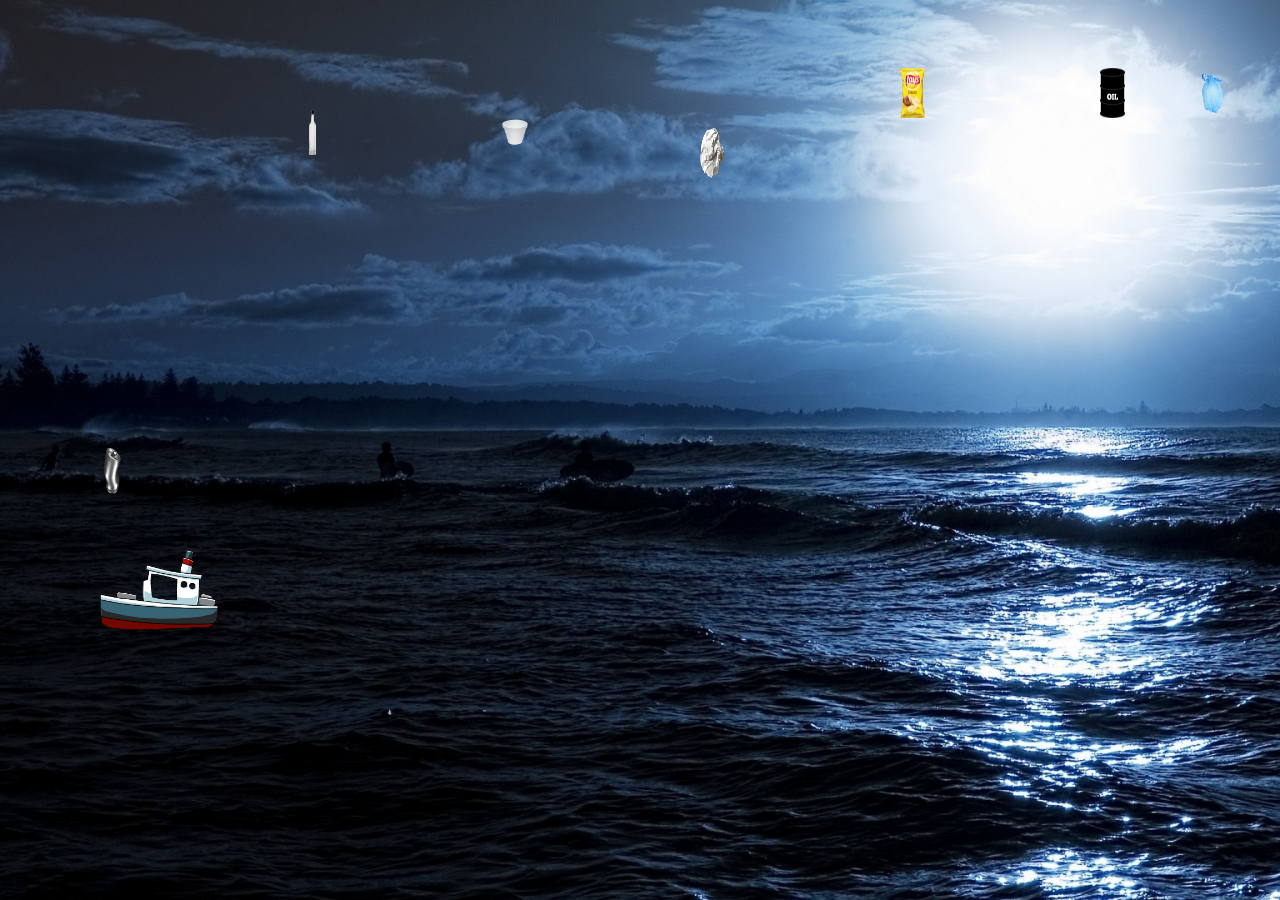
<file: index.html>
<html>
    <head>
        <script src="https://ajax.googleapis.com/ajax/libs/jquery/3.1.1/jquery.min.js"></script>
        <script src="script.js"></script>
        <link rel="stylesheet" type="text/css" href="reset.css" />
        <link rel="stylesheet" type="text/css" href="style.css" />
    </head>
    <body>
<audio autoplay controls loop hidden>

  <source
  src="waterSound.mp3" type="audio/mpeg">
</audio>
        <div id="container"> <img id="boat" src="pictures/boat.png"></div>
        <div class="trash"> <img id="glassbottle" src="pictures/glass_bottle.png" ></div>
        <div class="trash"> <img id="foamcup" src="pictures/foam_cup.png" div style="height:30px;width:30px"> </div>
        <div class="trash"> <img id="crumbledpaper" src="pictures/crumbled_paper.png"></div>
        <div class="trash"> <img id="can" src="pictures/can.png"></div>
        <div class="trash"> <img id="lays" src="pictures/lays-classic.png"></div>
        <div class="trash"> <img id="oilbarrel" src="pictures/oil-barrel.png"></div>
        <div class="trash"> <img id="plastic" src="pictures/plastic.png"></div>     
        <div class="trash"> <img id="sprite" src="pictures/sprite.png"></div>     
        </div>
        <a href="pop-up.html"></a>
        
        
      
    </body>
    
</html>
</file>
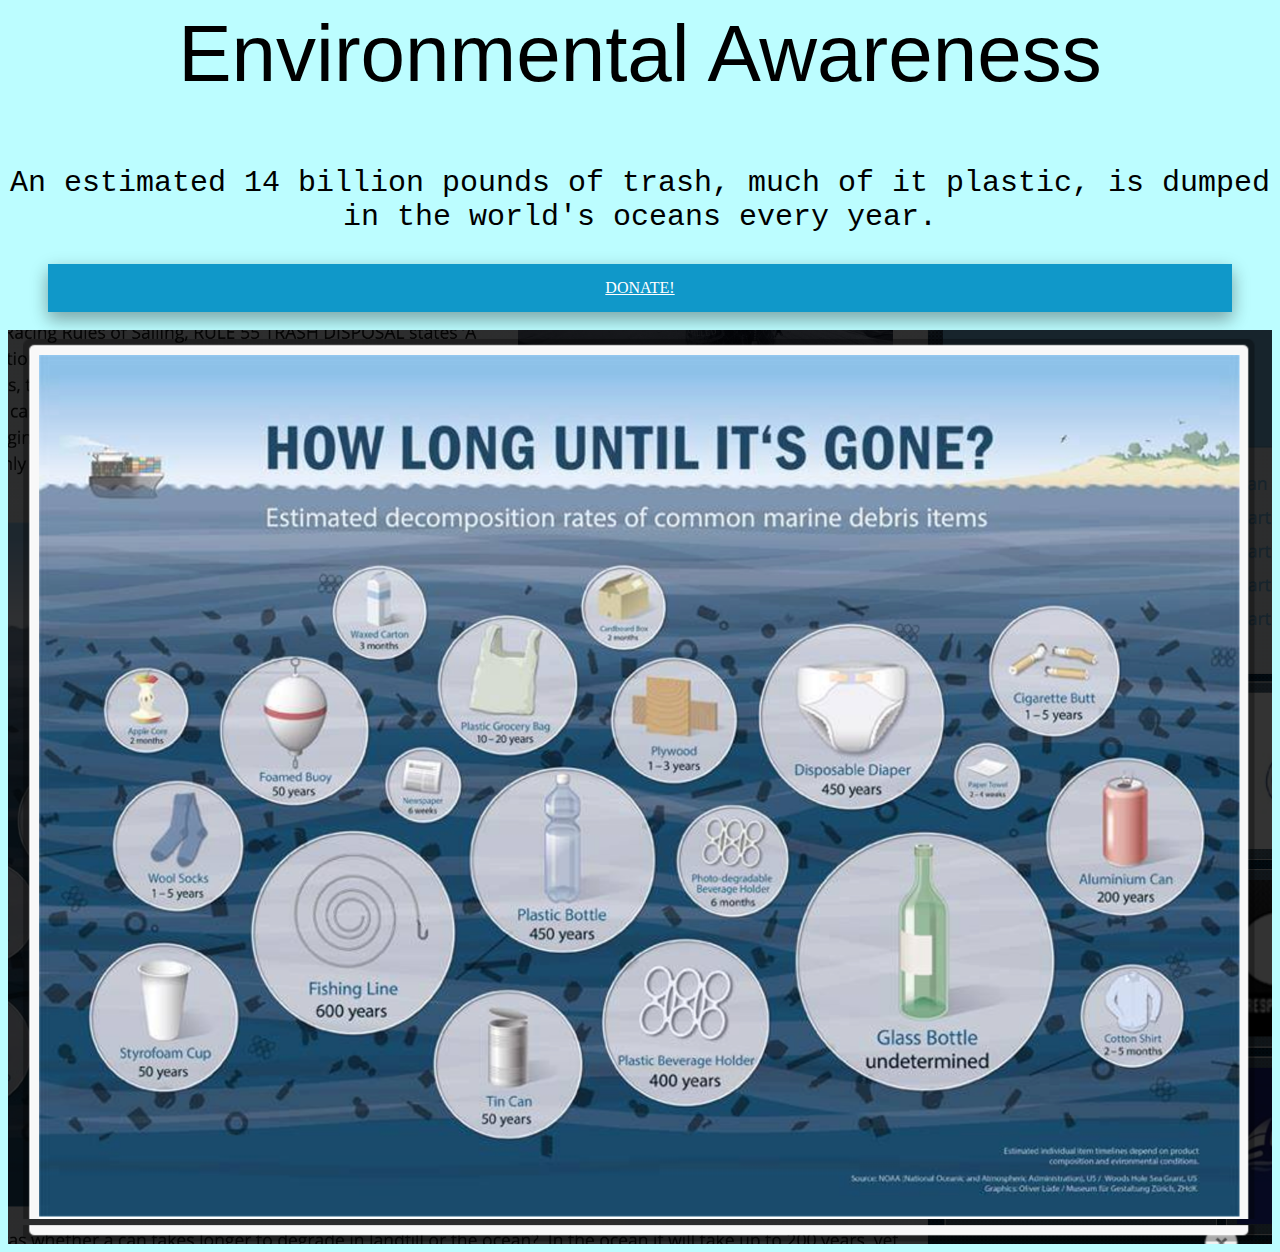
<file: pop-up.html>
<html>
    <head>
        
    </head>
    <body>
        <style>
            .title{
                font-size: 80px;
                font-style: bold;
                text-align: center;
                font-family: impact, charcoal, sans-serif;
            }
            
            #info{
                position: center;
                width: 100%;
            }
            
            #donate {
                color: #FFFFFF;
                background-color: #1098c9;
                box-shadow: 0 8px 16px 0 rgba(0,0,0,0.2),0 6px 20px 0 rgba(0,0,0,0.19);
                padding: 15px;
                text-align: center;
                /*margin-left: 34%;*/
                /*width: 150px;*/
                display: block;
                /*padding: 0 0;*/
                margin: 0 40px;
            }
            
            body {
                background-color: #bcfdff;
            }
            
            #fact{
                text-align: center;
                font-family: "Courier New", Courier, monospace;
                font-size: 30px;
            }
        </style>
        <div class=title>Environmental Awareness</div>
        <br></br>
        <p id="fact"> An estimated 14 billion pounds of trash, much of it plastic, is dumped in the world's oceans every year.</p>
        <div>
        <a href="https://donate.oceanconservancy.org/ea-action/action?ea.client.id=1991&ea.campaign.id=58803&utm_campaign=Year-End&utm_source=Google%20Paid%20Search&utm_medium=Advertising&ea.tracking.id=16WAXAWXXX&utm_content=single&gclid=CMKh8v6U_NACFVKIfgodTPUFiQ" id=donate>DONATE!</a>    
        </div>
        <br>
        <div class="awareness"> <img id="info" src="pictures/howLong.png"></div>
        
    </body>
</html>
</file>
<file: style.css>
#boat{
    height: 80px;
    width: 118px;
    bottom: 0%;
}

#container{
    position: absolute;
    background-image: url("pictures/ocean.jpeg");
    background-repeat: no-repeat;
    background-size: cover;
    height: 100%;
    width: 100%;
}
 
#glassbottle {
    height: 50px;
    width: 25px;
}

#foamcup {
    height: 50px ;
    width: 25px;
    
}

#crumbledpaper {
    height: 50px;
    width: 25px;
}
 
#can {
    height: 50px;
    width: 25px;
}

#lays {
    height: 50px;
    width: 25px;
}

#oilbarrel {
    height: 50px;
    width: 25px;
}

#plastic {
    height: 50px;
    width: 25px;
}

#sprite {
    height: 50px;
    width: 25px;
}
</file>
